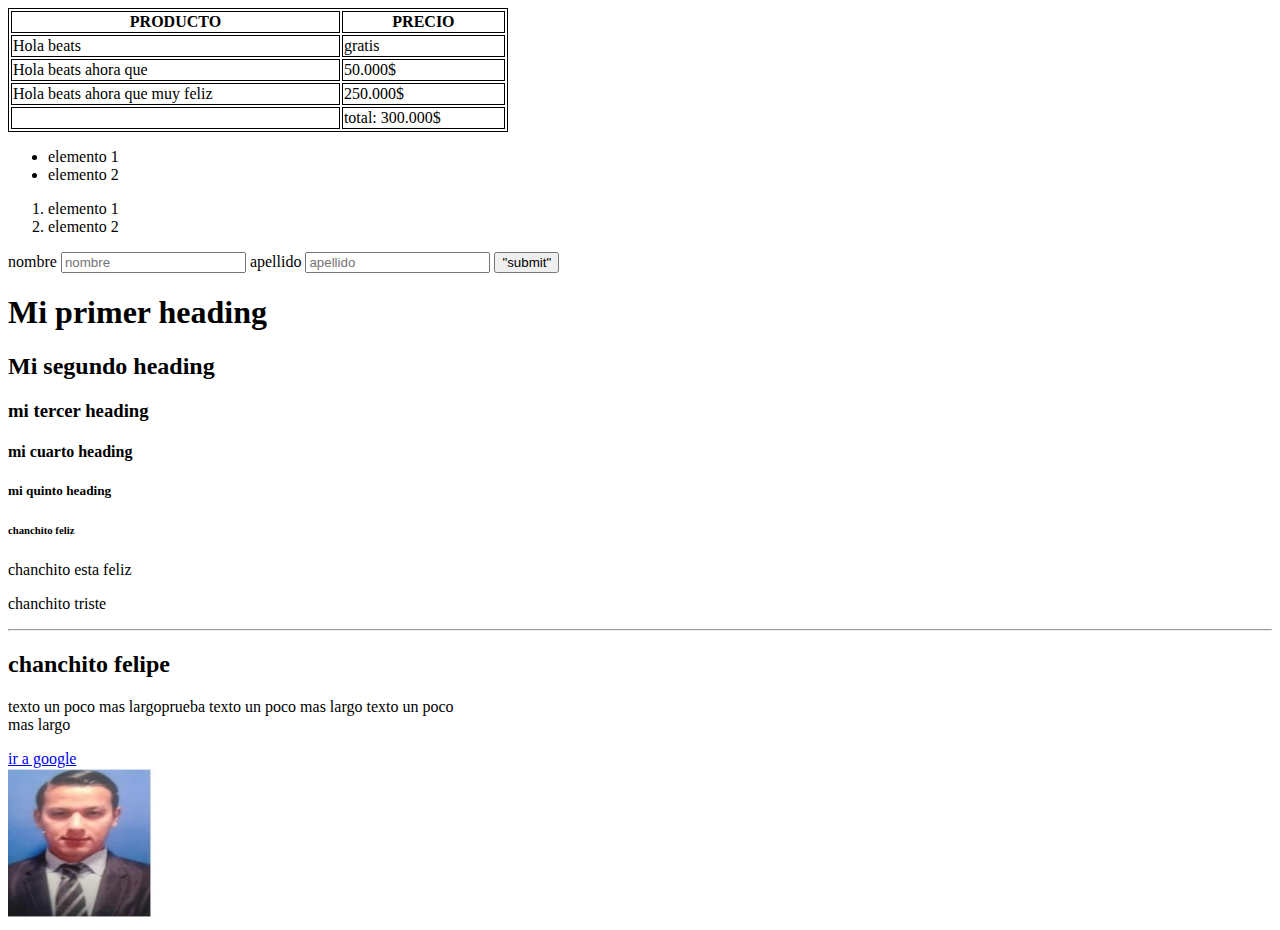
<file: intro HTML/index.html>
<!DOCTYPE html>
<html>
<head>
    <title>Mi primera web</title>
    <style>
       table, th, td {
        border:1px solid black;
       }
    </style>
</head>
<body>
    <table style="width: 500px;">
        <thead>
        <tr>
        <th>PRODUCTO</th>
        <th>PRECIO</th>
        </tr>
        </thead>
    <tbody>
        <tr>
            <td> Hola beats</td>
            <td>gratis</td>
        </tr>
        <tr>
            <td> Hola beats ahora que</td>
            <td>50.000$</td>
        </tr>
        <tr>
            <td> Hola beats ahora que muy feliz</td>
            <td>250.000$</td>
        </tr>
    </tbody>
    <tfoot>
        <td></td>
        <td>total: 300.000$</td>
    </tfoot>
</table>
    <!--ul es lista no ordenada-->
    <ul>
    <li>elemento 1</li>
    <li>elemento 2</li>
    </ul>
    <!--ol es lista ordenada-->
    <ol>
        <li>elemento 1</li>
        <li>elemento 2</li>
    </ol>
    <form action="/formulario" method="post">
        <label for="nombre">nombre</label>
        <input type="text" id="nombre" name="nombre" placeholder="nombre"/> </input>
        <label for="apellido">apellido</label>
        <input type="text" id="apellido" name="apellido" placeholder="apellido"/> </input>
        <button>"submit"</button>
    </form>
    <h1>Mi primer heading</h1>    
    <h2>Mi segundo heading</h2>  
    <h3>mi tercer heading</h3>
    <h4>mi cuarto heading</h4>
    <h5>mi quinto heading</h5>
    <h6>chanchito feliz</h6>
    <p>chanchito esta feliz</p>
    <p>chanchito triste</p>
    <hr>
    <h2>chanchito felipe</h2>
    <p>texto un poco mas largo<span>prueba texto un poco mas largo </span> 
        texto un poco <br> mas largo </p>
    <!--Comentario no aparece en el explorador -->
    <a target="_blank" href="https://www.google.co.nz">ir a google</a>
    <br> <img src="perfil.jpg" width="150" height="150"/> 
    
</body>
</html>
</file>
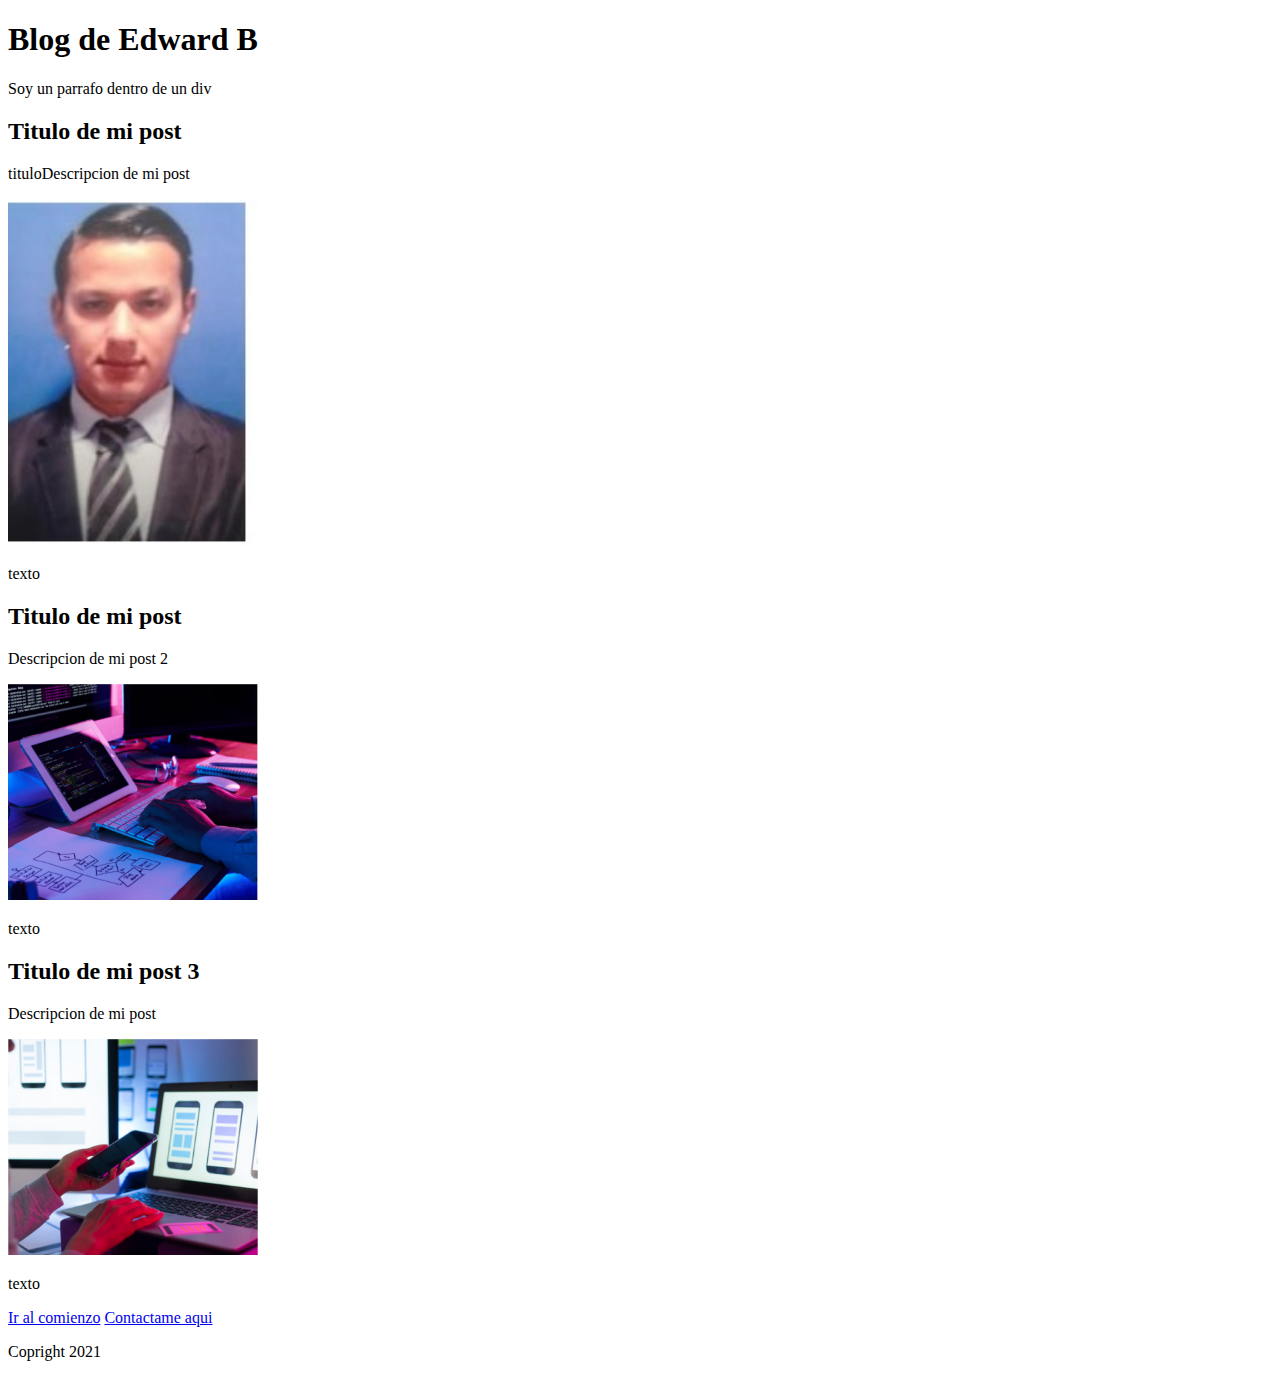
<file: intro HTML/blog.html>
<!DOCTYPE html>
<html>
<head>
    <title>My Blog</title>
</head>
<body>
    <header>
<h1 id="titulo">Blog de Edward B</h1>
    </header>
    <div>
        <P>Soy un parrafo dentro de un div</P>
    </div>
    <section>
        <article class="post">
            <h2>Titulo de mi post</h2>
            <p>tituloDescripcion de mi post</p>
            <img src="perfil.jpg" width="250">
            <p>texto</p>
        </article class="post">
        <article>
            <h2>Titulo de mi post</h2>
            <p>Descripcion de mi post 2</p>
            <img src="picture.jpg" width="250">
            <p>texto</p>
        </article>
        <article class="post">
            <h2>Titulo de mi post 3</h2>
            <p>Descripcion de mi post</p>
            <img src="picture-1.jpg" width="250">
            <p>texto</p>
        </article>
    </section>
    <footer>
        <a href="#titulo">Ir al comienzo</a>
        <a href="mailto:edwardbello2111@gmail.com">Contactame aqui</a>
        <P>Copright 2021</P>
    </footer>
</body>
</html
</file>
